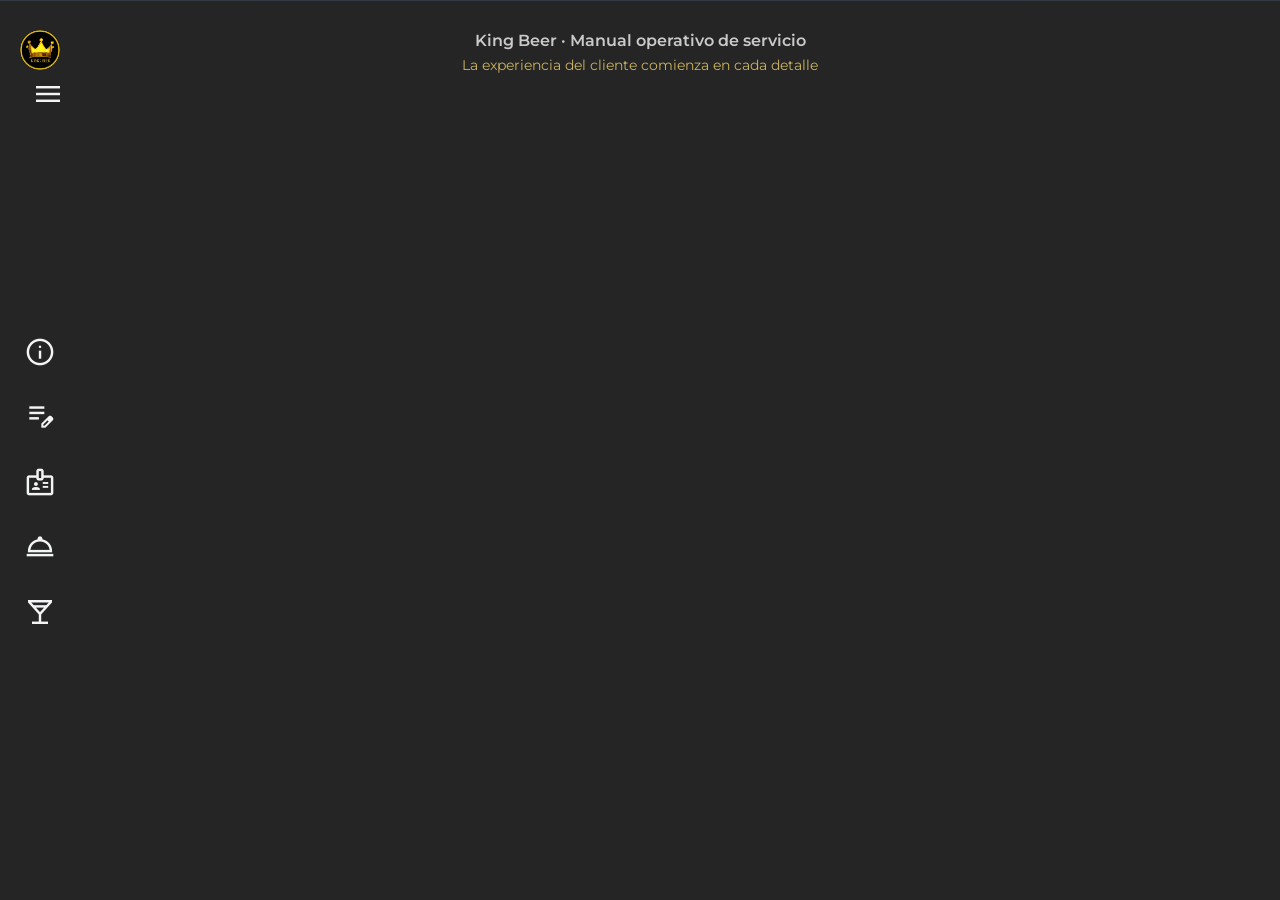
<file: home.html>
<!DOCTYPE html>
<html lang="en">
<head>
    <meta charset="UTF-8">
    <meta name="viewport" content="width=device-width, initial-scale=1.0">
    <link rel="stylesheet" href="../style/style.css">
    <link href="https://fonts.googleapis.com/css2?family=Material+Symbols+Outlined" rel="stylesheet" />
    <link rel="preconnect" href="https://fonts.googleapis.com">
    <link rel="preconnect" href="https://fonts.gstatic.com" crossorigin>
    <link href="https://fonts.googleapis.com/css2?family=Montserrat:ital,wght@0,100..900;1,100..900&family=Open+Sans:ital,wght@0,300..800;1,300..800&display=swap" rel="stylesheet">
    <link rel="icon" href="../img/icono.ico" type="king ber">
    <title>HOME</title>
</head>
<body>
    <aside class="sidebar">
        <form class="sidebar__form">
            <input type="checkbox" id="open-nav">
            <label class="material-symbols-outlined" for="open-nav">menu</label>
        </form>
        <picture class="sidebar__logo">
            <img class="img-logo" src="../img/LOGO.jpg" alt="logo de KING BEER">
        </picture>
        <nav class="sidebar__nav">
            <ul>
            <li class="sidebar__item">
                <a href="#">
                    <span class="material-symbols-outlined">info</span>
                    <span>INFO</span>
                </a>
            </li>
            
            <li class="sidebar__item">
                <a href="/pag/camarero.html">
                    <span class="material-symbols-outlined">edit_note</span>
                    <span>CAMARERO</span>
                </a>
            </li>
            
            <li class="sidebar__item">
                <a href="/pag/recepcionista.html">
                    <span class="material-symbols-outlined">badge</span>
                    <span>RECEPCIONISTA</span>
                </a>
            </li>
            
            <li class="sidebar__item">
                <a href="/pag/runner.html">
                    <span class="material-symbols-outlined">room_service</span>
                    <span>RUNNER</span>
                </a>
            </li>
            
            <li class="sidebar__item">
                <a href="/pag/bartender.html">
                    <span class="material-symbols-outlined">local_bar</span>
                    <span>BARTENDER</span>
                </a>
            </li>
            </ul>
        </nav>
    </aside>
<footer class="footer">
    <p>King Beer · Manual operativo de servicio</p>
    <span>La experiencia del cliente comienza en cada detalle</span>
</footer>
</body>
</html>
</file>
<file: style/style.css>
/* VARIABLES DE COLOR */
:root {
    --color-bg: #252525;
    --color-surface: #111827;
    --color-surface-hover: #1f2937;
    --color-text: #f3f4f6;
    --color-primary: #d4af37;
    --color-primary-hover: #b8962e;
    --color-border: #374151;
    --color-dark: #020617;
    --color-gold-light: #f5d76e;
    --color-gold-dark: #8c6a1c;
}


*{  
    box-sizing: border-box;
    margin: 0;
    padding: 0;
}

/* BODY */
body {
    font-family: "Montserrat", sans-serif;
    background: var(--color-bg);
    color: var(--color-text);
}

/*---- HEADER SIDEBAR ----*/

/* -------- SIDEBAR BASE -------- */

.sidebar {
    display: flex;
    flex-direction: column;
    justify-content: space-between;
    background-color: var(--sidebar-color);
    position: fixed;
    height: 100vh;
    width: 80px;
    padding: 30px 0 6px;
    transition: width 0.3s ease;
    z-index: 100;
    top: 0;
    left: 0;
}

/* -------- MENU BUTTON -------- */

input[type="checkbox"] {
    display: none;
}

.sidebar__form {
    position: absolute;
    margin-top: 3rem;
    right: 1rem;
    z-index: 20;
}

.sidebar__form label {
    font-size: 2rem;
    cursor: pointer;
}

/* ----- LOGO ------ */

.sidebar__logo {
    display: flex;
    justify-content: center;
}

.sidebar__logo img {
    width: 40px;
    border-radius: 50%;
    transition: all 0.3s ease;
}

/* -------- NAV -------- */

.sidebar__nav {
    display: flex;
    flex: 1;
    align-items: center;
}

.sidebar__nav ul {
    list-style: none;
    display: flex;
    flex-direction: column;
    align-items: center;
    gap: 15px;
    padding: 0;
    width: 100%;
}

/* -------- ITEMS -------- */

.sidebar__item a {
    display: flex;
    align-items: center;
    justify-content: center;
    width: 50px;
    height: 50px;
    text-decoration: none;
    color: var(--icono-color);
    border-radius: 50%;
    transition: all 0.3s ease;
    gap: 10px;
}

/* ICONO */
.sidebar__item span {
    font-size: 2rem;
}

/* TEXTO */
.sidebar__item span:last-child {
    font-size: 0.9rem;
    display: none;
}

/* HOVER */
.sidebar__item a:hover {
    background-color: var(--color-border);
    color: var(--color-gold-light);
}

/* -------- SIDEBAR ABIERTO -------- */

.sidebar:has(input[type="checkbox"]:checked) {
    width: 220px;
}

/* LOGO ABIERTO */
.sidebar:has(input[type="checkbox"]:checked) .sidebar__logo {
    justify-content: flex-start;
    padding-left: 20px;
}

.sidebar:has(input[type="checkbox"]:checked) .sidebar__logo img {
    width: 60px;
}

/* NAV ABIERTO */
.sidebar:has(input[type="checkbox"]:checked) .sidebar__nav ul {
    align-items: flex-start;
}

/* ITEM ABIERTO */
.sidebar:has(input[type="checkbox"]:checked) .sidebar__item a {
    width: 100%;
    justify-content: flex-start;
    padding-left: 15px;
    gap: 10px;
    border-radius: 25px;
}

/* TEXTO VISIBLE */
.sidebar:has(input[type="checkbox"]:checked) .sidebar__item span:last-child {
    display: inline;
}

/*---- HOME -----*/
/* Video de fondo FIJO */
.video-background {
    position: fixed;
    top: 0;
    left: 0;
    width: 100%;
    height: 100%;
    object-fit: cover;
    z-index: -2;
}

/* Filtro oscuro para que el texto se lea siempre */
.video-overlay {
    position: fixed;
    top: 0;
    left: 0;
    width: 100%;
    height: 100%;
    background: rgba(0, 0, 0, 0.7);
    z-index: -1;
}

/* Contenedor del contenido */
.content-wrapper {
    position: relative;
    z-index: 1;
    color: white;
    text-align: center;
}

/* Primera vista (Logo y Título) */
.hero-full {
    height: 100vh;
    display: flex;
    flex-direction: column;
    justify-content: center;
    align-items: center;
}

.main-logo {
    width: 250px;
    margin-bottom: 20px;
}

.cards-container {
    padding: 100px 20px;
}

.cards-grid {
    display: grid;
    grid-template-columns: repeat(auto-fit, minmax(220px, 1fr));
    gap: 30px;
    max-width: 1100px;
    margin: 50px auto 0;
}

.card {
    background: rgba(255, 255, 255, 0.1);/* Fondo semi-transparente */
    backdrop-filter: blur(10px);
    padding:25px 15px;;
    border-radius: 15px;
    text-decoration: none;
    color: white;
    border: 1px solid #d4af37;
    transition: 0.3s;
}

.card:hover {
    background: #d4af37;
    color: black;
    transform: translateY(-10px);
}

.card i {
    font-size: 50px;
    color: #d4af37;
    margin-bottom: 20px;
}

.card:hover i {
    color: black;
}

/* VIDEO DE FONDO CONFIGURACIÓN */

.glass_bcg {
    filter: blur(8px) brightness(0.6);
    transform: scale(1.05);
}

.video-background {
    position: fixed;
    top: 0;
    left: 0;
    width: 100%;
    height: 100%;
    object-fit: cover;
    z-index: -2;
}

.video-overlay {
    position: fixed;
    top: 0;
    left: 0;
    width: 100%;
    height: 100%;
    background: rgba(0, 0, 0, 0.7);
    z-index: -1;
}

video {
    object-fit: cover;
}


/* CONTENEDOR */
.faq {
    max-width: 820px;
    margin: 60px auto;
    padding: 20px;
}

/* HEADER */
.faq__header {
    text-align: center;
    margin-bottom: 40px;
}

.faq__title {
    padding-bottom:1rem ;
    text-align: center;
    font-size: 2rem;
    font-weight: 700;
}

/* ITEM */
.faq__item {
    display: block;
    background: var(--color-surface);
    border-radius: 12px;
    margin-bottom: 15px;
    overflow: hidden;
    cursor: pointer;
    transition: all 0.3s ease;
}

/* HOVER */
.faq__item:hover {
    background: var(--color-surface-hover);
}

/* INPUT */
.faq__input {
    display: none;
}

/* QUESTION */
.faq__question {
    padding: 18px 20px;
    font-weight: 500;
    display: flex;
    gap: 10px;
    align-items: center;
    position: relative;
}

/* NUMERO */
.faq__number {
    color: var(--color-primary);
}

/* ICONO (+) */
.faq__question::after {
    content: "+";
    position: absolute;
    right: 20px;
    font-size: 1.4rem;
    transition: transform 0.3s ease;
}

/* CONTENT */
.faq__content {
    background-image: url(../img/fondos.png);
    background-repeat: no-repeat;
    background-size: 30%;
    background-position: center;
    max-height: 0;
    overflow: hidden;
    padding: 0 20px;
    margin: 10px;
    transition: all 0.4s ease;
}

/* ABIERTO */
.faq__input:checked ~ .faq__content {
    max-height: 2000px;
    padding: 20px;
}

/* ROTAR ICONO */
.faq__input:checked ~ .faq__question::after {
    transform: rotate(45deg);
}

/* TEXTOS */
.faq__subtitle {
    text-align: center;
    font-weight: 600;
    margin-bottom: 10px;
    color: var(--color-primary);
}

.faq__text {
    font-size: 0.95rem;
    line-height: 1.6;
    margin-bottom: 15px;
}


/* LISTAS */
.faq__list {
    padding-left: 20px;
    margin-bottom: 15px;
}

.faq__list li {
    margin-bottom: 8px;
}

/* CARD */
.faq__card {
    background: var(--color-bg);
    border-radius: 10px;
    overflow: hidden;
    margin-top: 15px;
    border: 1px solid var(--color-border);
}

.faq__card-header {
    background: var(--color-primary);
    color: var(--color-bg);
    padding: 10px;
    font-weight: 600;
    text-align: center;
}

.faq__card-body {
    padding: 15px;
}

.faq__card-footer {

    background: red;
    text-align: center;
    border-radius: 10px 2px 10px 2px;
    padding: 10px;
    font-size: 0.85rem;
}

.main-content {
    margin-left:5rem; 
    display: flex;
    padding-top: 10rem;
    flex-direction: column;
    align-items: center;
}

/* GRID */
.faq__grid {
    display: grid;
    grid-template-columns: 150px 1fr 1fr;
    margin: 15px 0;
    border: 1px solid var(--color-border);
    border-radius: 10px;
}

/* COLUMNA ROJA */
.faq__grid-side {
    grid-row: 1 / span 3;
    background: linear-gradient(to bottom, #dc2626, #b91c1c);
    color: white;
    font-weight: 700;
    text-align: center;
    border-radius: 5px;
    display: flex;
    align-items: center;
    justify-content: center;
}

/* HEADERS */
.faq__grid-header {
    background: #374151;
    color: white;
    padding: 10px;
    font-weight: 600;
    text-align: center;
    border-radius:5px 5px 5px 5px;
}

/* ITEMS */
.faq__grid-item {
    padding: 10px;
    border-top: 1px solid var(--color-border);
    border-left: 1px solid var(--color-border);
    background: #e5e7eb97;
    color: #111;
    border-radius:5px 5px 5px 5px;
}

/*--- SECTION CHECKLIST ----*/

.checklist-section {
    max-width:750px;
    margin: 40px auto;
    padding: 20px;

    background: var(--color-dark); 
    backdrop-filter: blur(8px);

    border-radius: 12px;
    border: 1px solid var(--color-border);

    box-shadow: 
        0 10px 25px #c9a40089,
        0 0 8px #0618bbdd;
}

.checklist-section h2 {
    background: linear-gradient(to right, var(--color-primary), var(--color-gold-dark));
    color:var(--color-text) ;
    padding: 12px;
    border-radius: 6px;
    text-align: center;
}

.checklist__desc {
    background: var(--color-surface);
    padding: 10px;
    margin: 10px 0;
    border-radius: 5px;
    color: var(--color-text);
    border: 1px solid var(--color-border);
}

.checklist__list {
    width: 100%;
    max-width: 700px;
    list-style: none;
    padding: 0;
}

.checklist__list li {
    background:#b0acac;
    color: #111;
    margin:5px 0;
    border-radius: 5px;
    position: relative;

    padding: 10px 10px 10px 35px;
    display: flex;
    align-items: center;

    border: 1px solid var(--color-border);
    transition: 0.2s ease;
}

.checklist__list li::before {
    content: "✔";
    position:absolute;
    left: 10px;
    color: #00aa36b9;
    font-weight: bold;
    font-size: 1rem;
}

.checklist__list li:hover {
    background: #ffffff14;
    color: var(--color-text);
    transform: translateX(5px);
}

.pre-cierre .checklist__desc{
    background:linear-gradient(to right, #1f9d3a, #5cbf3a);
}

.cierre {
    margin-top:40px ;
}

/*--- MEDIA QUERIES ---*/

@media (max-width: 768px) {

    .checklist-section {
        margin: 20px 10px;
        padding: 15px;
    }

    .checklist-section h2 {
        font-size: 1.2rem;
        padding: 10px;
    }

    .checklist__desc {
        font-size: 0.9rem;
    }

    .checklist__list li {
        font-size: 0.85rem;
        padding: 10px 10px 10px 30px;
    }

}

@media (max-width: 480px) {

    .checklist-section {
        padding: 10px;
    }

    .checklist-section h2 {
        font-size: 1rem;
    }

    .checklist__list li {
        font-size: 0.8rem;
        padding: 8px 8px 8px 28px;
    }

        .checklist__list li::before {
        font-size: 0.8rem;
        left: 8px;
    }
}

/*RECEPCIONISTA*/
.protocolo-container{
    width: 100%;
    overflow-x:auto ;
}

.protocolo {
    width: 100%;
    min-width: 600px;
    border-collapse: collapse;
    margin: 20px 0;
    border-radius: 10px;
}

/* columna ETAPA */
.protocolo td.etapa{
    background: linear-gradient(to bottom, #dc2626, #b91c1c);
    font-weight: bold;
    text-align: center;
}


/* headers */
.protocolo th {
    background: #374151;
    color: white;
    padding: 12px;
    text-align: center;
}

/* celdas */
.protocolo td {
    padding: 12px;
    border: 1px solid #ccc;
    background: #e5e7ebb9;
    color: #111;
}
.protocolo tr:hover td:not(.etapa) {
    background: #d1d5db;
}


/*---- FOOTER ----*/

.footer {
    justify-content: flex-end;
    padding: 30px 20px;
    text-align: center;
    margin-left: 0;
    padding: 30px 20px;
    text-align: center;
    color: var(--color-text);
    border-top: 1px solid var(--color-border);
    opacity: 0.8;
}

.main-content + .footer {
    width: 100%;
}

.footer p {
    font-weight: 600;
    margin-bottom: 5px;
}

.footer span {
    font-size: 0.85rem;
    color: var(--color-gold-light);
}


/* RESPONSIVE */
@media (max-width: 600px) {
    .faq__title {
        font-size: 1.5rem;
    }

    .faq__question {
        font-size: 0.9rem;
    }

}

@media (max-width: 768px) {
    body.sidebar .footer {
        margin-left: 90px;
        width: calc(100% - 90px);
    }
    .sidebar {
        width: 55px;
    }

    .sidebar:has(input[type="checkbox"]:checked) {
        width: 200px;
    }

    .faq {
        padding: 15px;
    }

    .faq__title {
        font-size: 1.4rem;
        padding-bottom: 1rem ;
    }

    .faq__text {
        font-size: 0.9rem;
    }

    .faq__question {
        font-size: 0.9rem;
    }

    .faq__grid {
    display: grid;
    grid-template-columns: 120px 1fr 1fr;
    overflow-x: auto;
}

    .main-content {
    width: 100%;
    max-width: 900px;
    margin: 0 auto;
    padding: 0 15px;
    display: flex;
    padding-top: 10rem;
    flex-direction: column;
    align-items: center;
}
    .main-logo {
        width: 180px;
    }

    .footer {
        margin-left: 0;
        width: 100%;
    }
}



@media (max-width: 480px) {

    .sidebar {
        width: 50px;
    }

    .faq {
        margin: 0 auto;
        padding: 10px;
        width: 100%;
    }

    .faq__title {
        font-size: 1.2rem;
        padding: 10px;
    }

    .faq__question {
        font-size: 0.85rem;
    }

    .faq__text {
        font-size: 0.85rem;
    }

    .logo__pag{
        width: 100px;
        margin: 0 auto;
        display: block;
    }

    .main-content {
    margin-left: 0;
    padding: 0 15px;
    padding-top: 5rem;
    align-items: center;
}

.footer {
        margin-left: 0;
        width: 100%;
}
}
</file>
